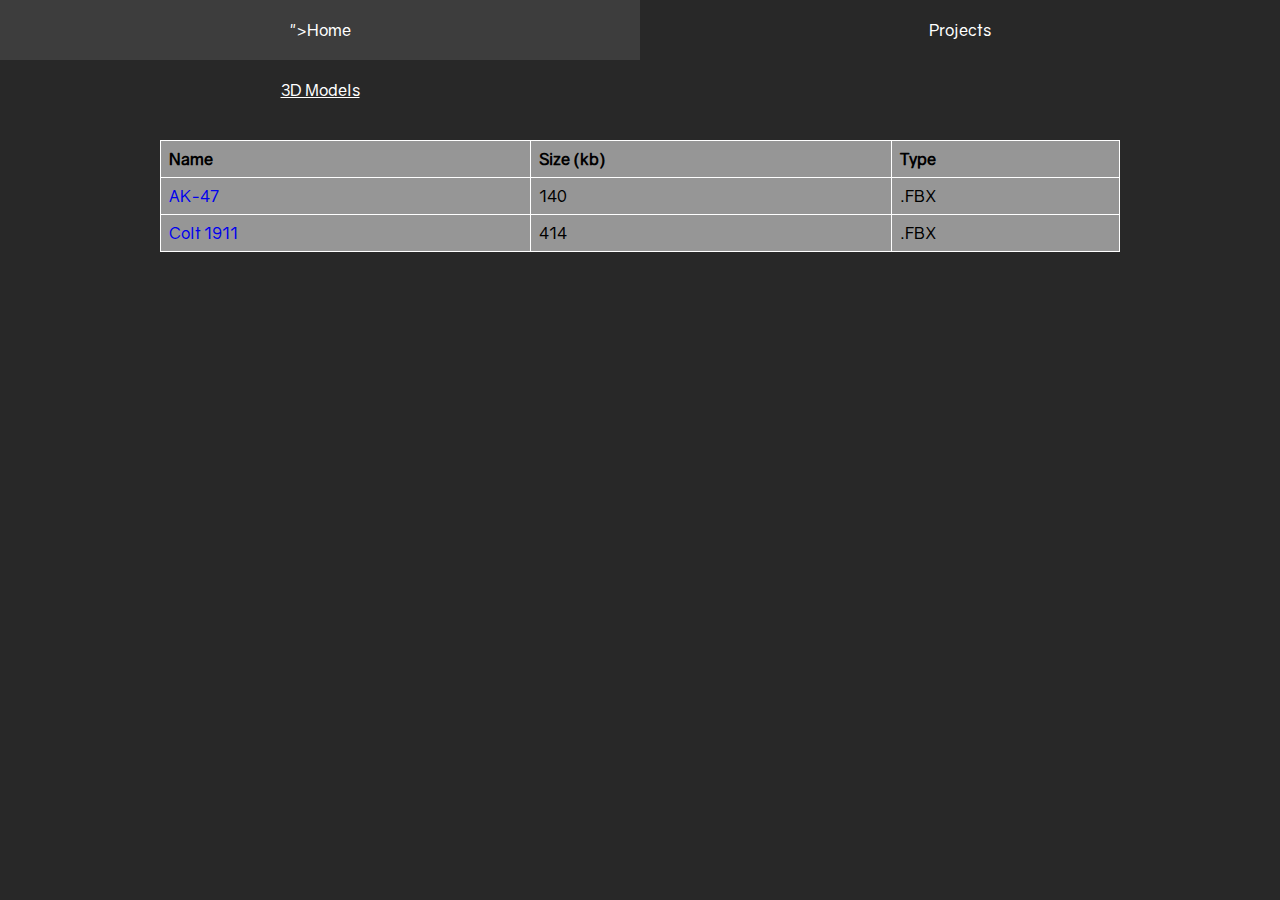
<file: models.html>
﻿<!DOCTYPE html>
<html>
<head>
    <meta charset="utf-8" />
    <meta http-equiv="X-UA-Compatible" content="IE=edge">
    <title>Projects</title>
    <meta name="viewport" content="width=device-width, initial-scale=1">
    <link rel="stylesheet" type="text/css" media="screen" href="style.css" />
</head>
<body>
    <div id="navbar">
        <a href="index.<html xmlns="http://www.w3.org/1999/xhtml">
            <head>
                <title></title>
            </head>
            <body>
            </body>
</html>">Home</a>
<a href="projects.html">Projects</a>
<a class="active" href="">3D Models</a>
    </div>
<div class="card">
    <table>
        <tr>
            <th>Name</th>
            <th>Size (kb)</th>
            <th>Type</th>
        </tr>
        <tr>
            <td><a href="Model/AK_47.fbx" style="text-decoration: none;" download="">AK-47</a></a>
            <td>140</td>
            <td>.FBX</td>
        </tr>
        <tr>
            <td><a href="Model/Colt1911.fbx" style="text-decoration: none;" download="">Colt 1911</a></a>
            <td>414</td>
            <td>.FBX</td>
        </tr>
    </table>
</div>
</body>
<script src="frontend.js"></script>
</html>
</file>
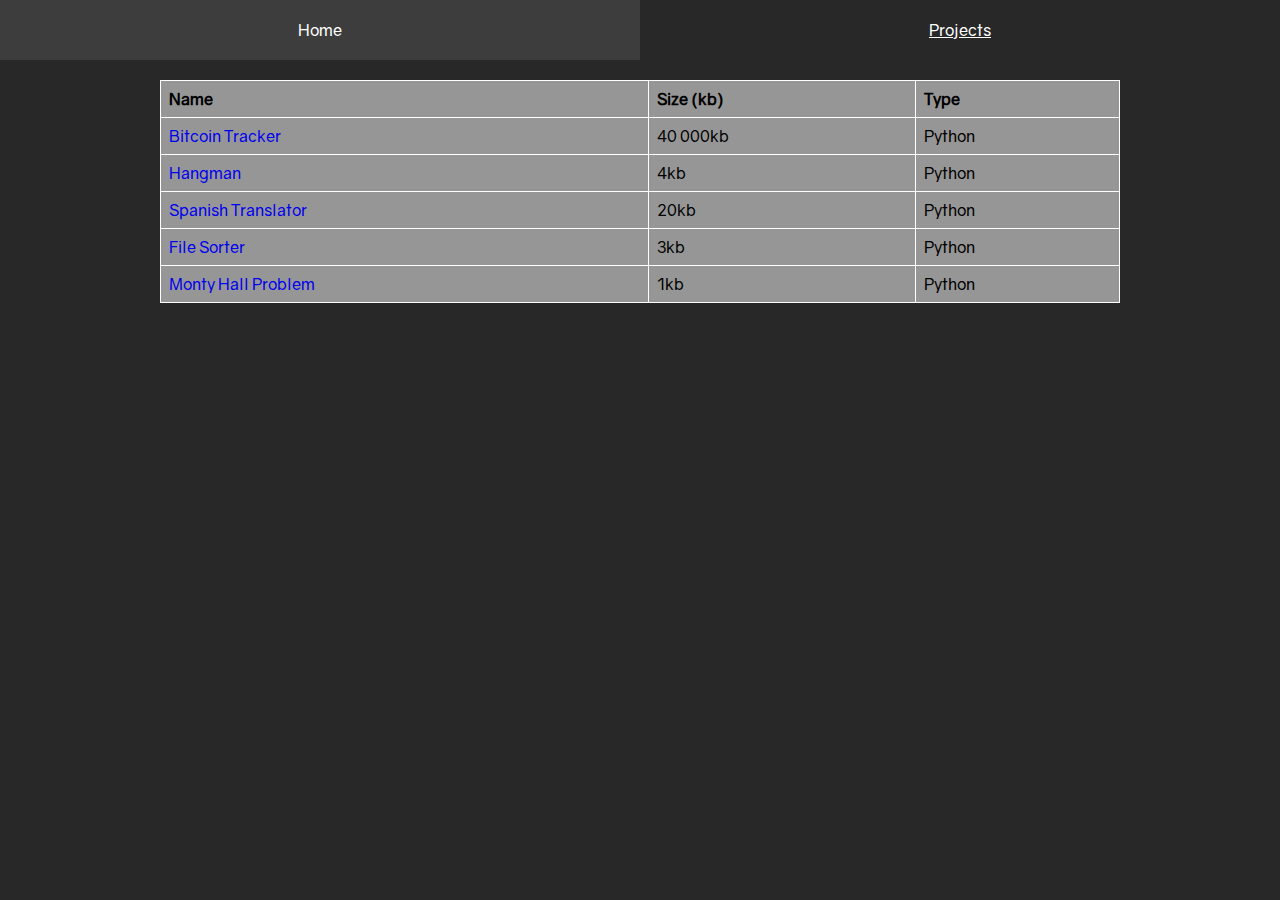
<file: projects.html>
﻿<!DOCTYPE html>
<html>
<head>
    <meta charset="utf-8" />
    <meta http-equiv="X-UA-Compatible" content="IE=edge">
    <title>Projects</title>
    <meta name="viewport" content="width=device-width, initial-scale=1">
    <link rel="stylesheet" type="text/css" media="screen" href="style.css" />
</head>
<body>
    <div id="navbar">
        <a href="index.html">Home</a>
        <a class="active" href="">Projects</a>
    </div>
    <div class="card">
        <table>
            <tr>
                <th>Name</th>
                <th>Size (kb)</th>
                <th>Type</th>
            </tr>
            <tr>
                <td><a href="Projects/BitcoinTracker.zip" style="text-decoration: none;" download="">Bitcoin Tracker</a></a>
                <td>40 000kb</td>
                <td>Python</td>
            </tr>
            <tr>
                <td><a href="Projects/Hangman.zip" style="text-decoration: none;" download="">Hangman</a></a>
                <td>4kb</td>
                <td>Python</td>
            </tr>     
            <tr>
                <td><a href="Projects/EspañolTranslator.zip" style="text-decoration: none;" download="">Spanish Translator</a></a>
                <td>20kb</td>
                <td>Python</td>
            </tr>
            <tr>
                <td><a href="Projects/FileSorter.zip" style="text-decoration: none;" download="">File Sorter</a></a>
                <td>3kb</td>
                <td>Python</td>
            </tr>       
            <tr>
                <td><a href="Projects/MontyHallProblem.zip" style="text-decoration: none;" download="">Monty Hall Problem</a></a>
                <td>1kb</td>
                <td>Python</td>
            </tr>     
        </table>
    </div>
</body>
<script src="frontend.js"></script>
</html>
</file>
<file: style.css>
*{
    font-family:"CustomFont";
    margin:auto;
}
@font-face{
    font-family:"CustomFont";
    src: url("Fonts/Gravity-Regular.otf")
}
body, html{
    background-color: rgb(40, 40, 40);
    margin:auto;
    height: 100%;
}
.background{
    background-image: url("Pictures/HeaderBG.jpg");
    height:100%;
    background-position: center;
    background-attachment: fixed;
    background-repeat: no-repeat;
    background-size: cover;
}
#navbar{
    overflow: hidden;
}
#navbar a{
    width: 50%;
    padding:20px 0px 20px 0px;
    color:white;
    text-decoration: none;
    text-align:center;
    float:left;
    transition: all 1s ease;
}
#navbar a:hover{
    background-color: rgba(255, 255, 255, 0.1);
    transition: all 1s ease;
}
@keyframes fadeout{
    --from{background-color: rgba(255, 255, 255, 0.1);}
    --to{background-color: rgba(255, 255, 255, 0);}
}
@keyframes fadein {
    from{background-color:rgba(255, 255, 255, 0);}
    to{background-color: rgba(255, 255, 255, 0.1);}
}
#navbar a.active{
    text-decoration: underline;
}
.headline{
    color:white;
    font-size:75px;
    text-align:center;
    padding-top: 100px;
}
p{
    color:white;
    text-align: center;
    font-size:18px;
}
.card{
    background-color: rgb(40, 40, 40);
    padding:20px 0px 20px 0px;
    text-align:center;
}
.card .headline{
    color:white;
    font-size:40px;
}
.card p{
    width: 75%;
}
.card img{
    padding: 20px;
    height: 250px;
    width:auto;
}
table{
    border-collapse: collapse;
    width: 75%;
}
td, th {
    border: 1px solid white;
    text-align: left;
    background-color: rgb(150, 150, 150);
    padding: 8px;
}
</file>
